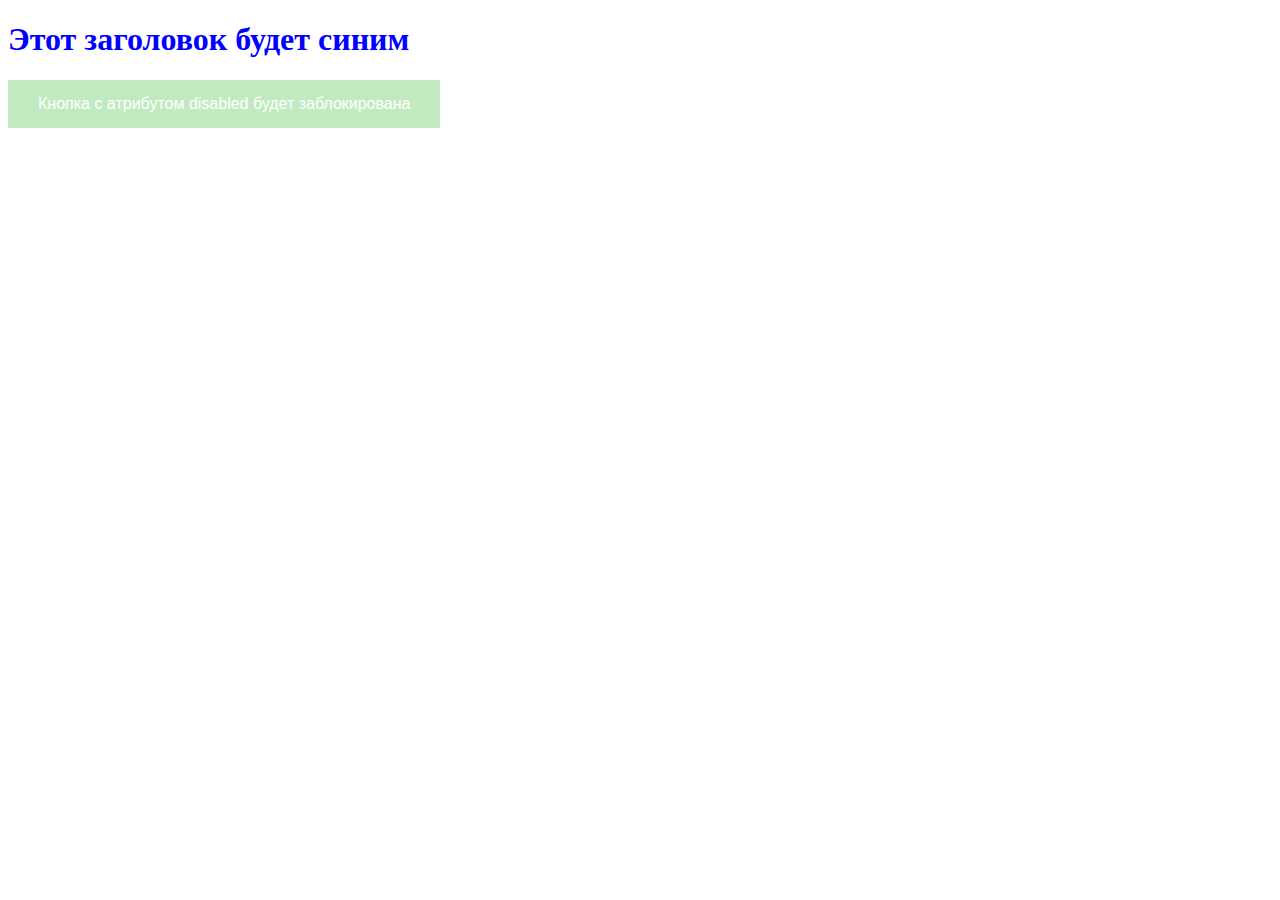
<file: weeks/1.Introduction/3.WebPage Structure/1/index.html>
<!DOCTYPE html>
<html lang="en">

<head>
    <meta charset="UTF-8">
    <meta name="viewport" content="width=device-width, initial-scale=1.0">
    <meta http-equiv="X-UA-Compatible" content="ie=edge">
    <link rel="stylesheet" href="style.css">
    <title>Test Doc</title>
</head>

<body>
    <h1> Этот заголовок будет синим </h1>
    <p hidden> Этот атрибут скрывает элемент на странице, элемент не будет показываться </p>
    <button disabled> Кнопка с атрибутом disabled будет заблокирована </button>
</body>

</html>
</file>
<file: weeks/1.Introduction/3.WebPage Structure/1/style.css>
button {
    background-color: #6c6;
    border: none;
    color: white;
    padding: 15px 30px;
    text-align: center;
    text-decoration: none;
    display: inline-block;
    font-size: 16px;
}

button:disabled {
    opacity: 0.4;
    cursor: not-allowed;
}

h1 {
    color: blue;
}
</file>
